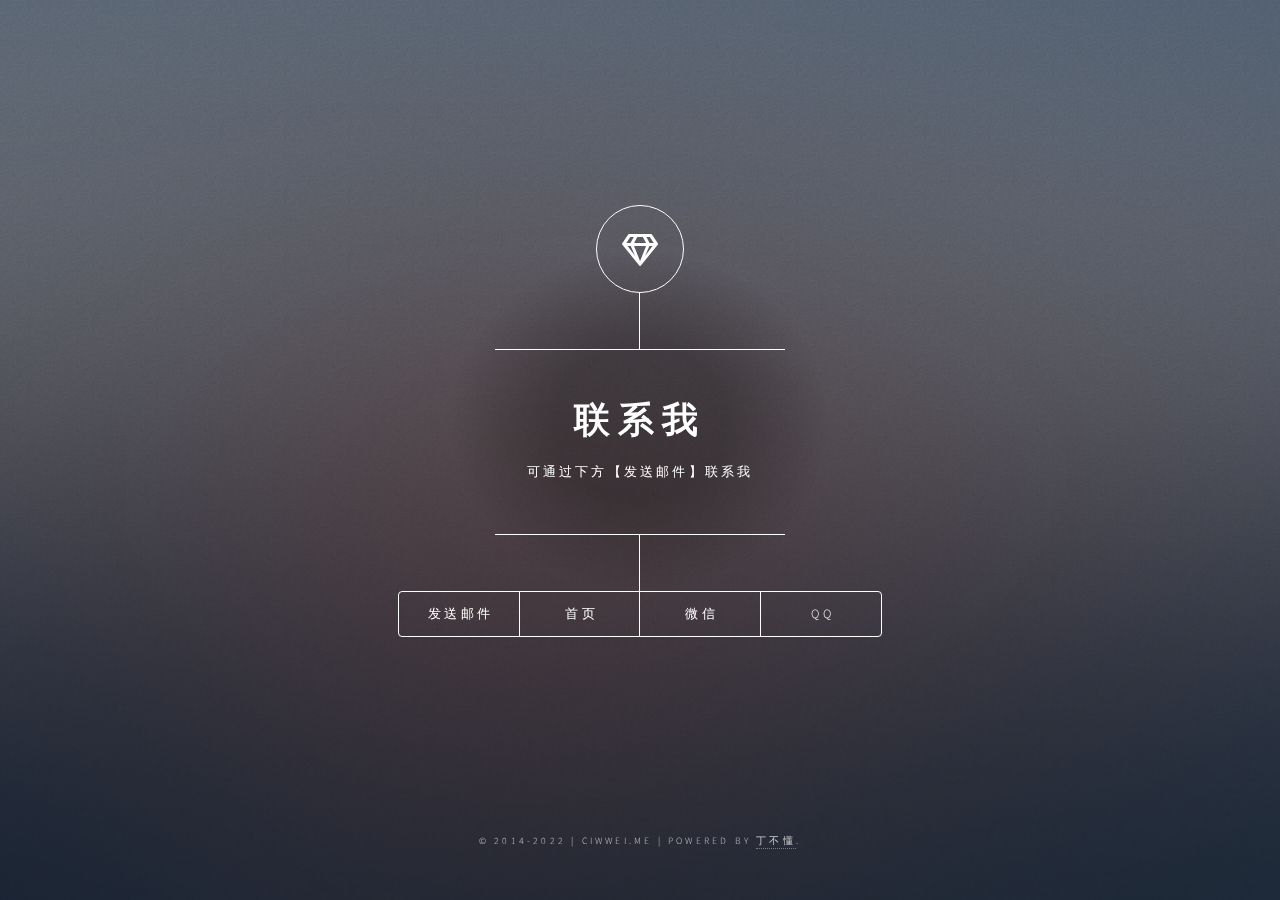
<file: mail/index.html>
<!DOCTYPE HTML>
        <link rel="shortcut icon" type="image/x-icon" href="https://ciwei.me/assets/css/images/weblogo.png">
<!--
	Dimension by HTML5 UP
	html5up.net | @ajlkn
	Free for personal and commercial use under the CCA 3.0 license (html5up.net/license)
-->
<html>
	<head>
		<title>刺猬·ME·联系我</title>
		<meta charset="utf-8" />
		<meta name="viewport" content="width=device-width, initial-scale=1, user-scalable=no" />
		<link rel="stylesheet" href="assets/css/main.css" />
		<noscript><link rel="stylesheet" href="assets/css/noscript.css" /></noscript>
	</head>
	<body class="is-preload">

		<!-- Wrapper -->
			<div id="wrapper">

				<!-- Header -->
					<header id="header">
						<div class="logo">
							<span class="icon fa-gem"></span>
						</div>
						<div class="content">
							<div class="inner">
								<h1>联系我</h1>
								<p>可通过下方【发送邮件】联系我</p>
							</div>
						</div>
						<nav>
							<ul>
								<li><a href="#mail">发送邮件</a></li>
								<li><a href="https://www.ciwei.me">首页</a></li>
								<li><a href="https://www.ciwei.me/wx">微信</a></li>
								<li><a href="https://www.ciwei.me/qq">QQ</a></li>
								<!--<li><a href="#elements">Elements</a></li>-->
							</ul>
						</nav>
					</header>

				<!-- Main -->
					<div id="main">

						<!-- 邮箱 -->
							<article id="mail">
								<h2 class="major">发送邮件</h2>
								<form method="post" action="https://formspree.io/f/mpzbywly">
									<div class="fields">
										<div class="field half">
											<label for="name">姓名</label>
											<input type="text" name="name" id="name" />
										</div>
										<div class="field half">
											<label for="email">你的邮箱</label>
											<input type="text" name="email" id="email" />
										</div>
										<div class="field">
											<label for="message">内容</label>
											<textarea name="message" id="message" rows="4"></textarea>
										</div>
									</div>
									<ul class="actions">
										<li><input type="submit" value="发送消息" class="primary" /></li>
										<li><input type="reset" value="重置" /></li>
									</ul>
								</form>
								<ul class="icons">
									<li><a href="#" class="icon brands fa-twitter"><span class="label">Twitter</span></a></li>
									<li><a href="#" class="icon brands fa-facebook-f"><span class="label">Facebook</span></a></li>
									<li><a href="#" class="icon brands fa-instagram"><span class="label">Instagram</span></a></li>
									<li><a href="#" class="icon brands fa-github"><span class="label">GitHub</span></a></li>
								</ul>
							</article>

						<!-- Elements -->
							<article id="elements">
								<h2 class="major">Elements</h2>

								<section>
									<h3 class="major">Text</h3>
									<p>This is <b>bold</b> and this is <strong>strong</strong>. This is <i>italic</i> and this is <em>emphasized</em>.
									This is <sup>superscript</sup> text and this is <sub>subscript</sub> text.
									This is <u>underlined</u> and this is code: <code>for (;;) { ... }</code>. Finally, <a href="#">this is a link</a>.</p>
									<hr />
									<h2>Heading Level 2</h2>
									<h3>Heading Level 3</h3>
									<h4>Heading Level 4</h4>
									<h5>Heading Level 5</h5>
									<h6>Heading Level 6</h6>
									<hr />
									<h4>Blockquote</h4>
									<blockquote>Fringilla nisl. Donec accumsan interdum nisi, quis tincidunt felis sagittis eget tempus euismod. Vestibulum ante ipsum primis in faucibus vestibulum. Blandit adipiscing eu felis iaculis volutpat ac adipiscing accumsan faucibus. Vestibulum ante ipsum primis in faucibus lorem ipsum dolor sit amet nullam adipiscing eu felis.</blockquote>
									<h4>Preformatted</h4>
									<pre><code>i = 0;

while (!deck.isInOrder()) {
    print 'Iteration ' + i;
    deck.shuffle();
    i++;
}

print 'It took ' + i + ' iterations to sort the deck.';</code></pre>
								</section>

								<section>
									<h3 class="major">Lists</h3>

									<h4>Unordered</h4>
									<ul>
										<li>Dolor pulvinar etiam.</li>
										<li>Sagittis adipiscing.</li>
										<li>Felis enim feugiat.</li>
									</ul>

									<h4>Alternate</h4>
									<ul class="alt">
										<li>Dolor pulvinar etiam.</li>
										<li>Sagittis adipiscing.</li>
										<li>Felis enim feugiat.</li>
									</ul>

									<h4>Ordered</h4>
									<ol>
										<li>Dolor pulvinar etiam.</li>
										<li>Etiam vel felis viverra.</li>
										<li>Felis enim feugiat.</li>
										<li>Dolor pulvinar etiam.</li>
										<li>Etiam vel felis lorem.</li>
										<li>Felis enim et feugiat.</li>
									</ol>
									<h4>Icons</h4>
									<ul class="icons">
										<li><a href="#" class="icon brands fa-twitter"><span class="label">Twitter</span></a></li>
										<li><a href="#" class="icon brands fa-facebook-f"><span class="label">Facebook</span></a></li>
										<li><a href="#" class="icon brands fa-instagram"><span class="label">Instagram</span></a></li>
										<li><a href="#" class="icon brands fa-github"><span class="label">Github</span></a></li>
									</ul>

									<h4>Actions</h4>
									<ul class="actions">
										<li><a href="#" class="button primary">Default</a></li>
										<li><a href="#" class="button">Default</a></li>
									</ul>
									<ul class="actions stacked">
										<li><a href="#" class="button primary">Default</a></li>
										<li><a href="#" class="button">Default</a></li>
									</ul>
								</section>

								<section>
									<h3 class="major">Table</h3>
									<h4>Default</h4>
									<div class="table-wrapper">
										<table>
											<thead>
												<tr>
													<th>Name</th>
													<th>Description</th>
													<th>Price</th>
												</tr>
											</thead>
											<tbody>
												<tr>
													<td>Item One</td>
													<td>Ante turpis integer aliquet porttitor.</td>
													<td>29.99</td>
												</tr>
												<tr>
													<td>Item Two</td>
													<td>Vis ac commodo adipiscing arcu aliquet.</td>
													<td>19.99</td>
												</tr>
												<tr>
													<td>Item Three</td>
													<td> Morbi faucibus arcu accumsan lorem.</td>
													<td>29.99</td>
												</tr>
												<tr>
													<td>Item Four</td>
													<td>Vitae integer tempus condimentum.</td>
													<td>19.99</td>
												</tr>
												<tr>
													<td>Item Five</td>
													<td>Ante turpis integer aliquet porttitor.</td>
													<td>29.99</td>
												</tr>
											</tbody>
											<tfoot>
												<tr>
													<td colspan="2"></td>
													<td>100.00</td>
												</tr>
											</tfoot>
										</table>
									</div>

									<h4>Alternate</h4>
									<div class="table-wrapper">
										<table class="alt">
											<thead>
												<tr>
													<th>Name</th>
													<th>Description</th>
													<th>Price</th>
												</tr>
											</thead>
											<tbody>
												<tr>
													<td>Item One</td>
													<td>Ante turpis integer aliquet porttitor.</td>
													<td>29.99</td>
												</tr>
												<tr>
													<td>Item Two</td>
													<td>Vis ac commodo adipiscing arcu aliquet.</td>
													<td>19.99</td>
												</tr>
												<tr>
													<td>Item Three</td>
													<td> Morbi faucibus arcu accumsan lorem.</td>
													<td>29.99</td>
												</tr>
												<tr>
													<td>Item Four</td>
													<td>Vitae integer tempus condimentum.</td>
													<td>19.99</td>
												</tr>
												<tr>
													<td>Item Five</td>
													<td>Ante turpis integer aliquet porttitor.</td>
													<td>29.99</td>
												</tr>
											</tbody>
											<tfoot>
												<tr>
													<td colspan="2"></td>
													<td>100.00</td>
												</tr>
											</tfoot>
										</table>
									</div>
								</section>

								<section>
									<h3 class="major">Buttons</h3>
									<ul class="actions">
										<li><a href="#" class="button primary">Primary</a></li>
										<li><a href="#" class="button">Default</a></li>
									</ul>
									<ul class="actions">
										<li><a href="#" class="button">Default</a></li>
										<li><a href="#" class="button small">Small</a></li>
									</ul>
									<ul class="actions">
										<li><a href="#" class="button primary icon solid fa-download">Icon</a></li>
										<li><a href="#" class="button icon solid fa-download">Icon</a></li>
									</ul>
									<ul class="actions">
										<li><span class="button primary disabled">Disabled</span></li>
										<li><span class="button disabled">Disabled</span></li>
									</ul>
								</section>

								<section>
									<h3 class="major">Form</h3>
									<form method="post" action="#">
										<div class="fields">
											<div class="field half">
												<label for="demo-name">Name</label>
												<input type="text" name="demo-name" id="demo-name" value="" placeholder="Jane Doe" />
											</div>
											<div class="field half">
												<label for="demo-email">Email</label>
												<input type="email" name="demo-email" id="demo-email" value="" placeholder="jane@untitled.tld" />
											</div>
											<div class="field">
												<label for="demo-category">Category</label>
												<select name="demo-category" id="demo-category">
													<option value="">-</option>
													<option value="1">Manufacturing</option>
													<option value="1">Shipping</option>
													<option value="1">Administration</option>
													<option value="1">Human Resources</option>
												</select>
											</div>
											<div class="field half">
												<input type="radio" id="demo-priority-low" name="demo-priority" checked>
												<label for="demo-priority-low">Low</label>
											</div>
											<div class="field half">
												<input type="radio" id="demo-priority-high" name="demo-priority">
												<label for="demo-priority-high">High</label>
											</div>
											<div class="field half">
												<input type="checkbox" id="demo-copy" name="demo-copy">
												<label for="demo-copy">Email me a copy</label>
											</div>
											<div class="field half">
												<input type="checkbox" id="demo-human" name="demo-human" checked>
												<label for="demo-human">Not a robot</label>
											</div>
											<div class="field">
												<label for="demo-message">Message</label>
												<textarea name="demo-message" id="demo-message" placeholder="Enter your message" rows="6"></textarea>
											</div>
										</div>
										<ul class="actions">
											<li><input type="submit" value="Send Message" class="primary" /></li>
											<li><input type="reset" value="Reset" /></li>
										</ul>
									</form>
								</section>

							</article>

					</div>

				<!-- Footer -->
					<footer id="footer">
						<span class="copyright">&copy; 2014-2022 |  CiwWei.Me |  Powered by  <a href="http://ciwei.me">丁不懂</a>.</span>
					</footer>

			</div>

		<!-- BG -->
			<div id="bg"></div>

		<!-- Scripts -->
			<script src="assets/js/jquery.min.js"></script>
			<script src="assets/js/browser.min.js"></script>
			<script src="assets/js/breakpoints.min.js"></script>
			<script src="assets/js/util.js"></script>
			<script src="assets/js/main.js"></script>

	</body>
</html>
</file>
<file: mail/assets/css/noscript.css>
/*
	Dimension by HTML5 UP
	html5up.net | @ajlkn
	Free for personal and commercial use under the CCA 3.0 license (html5up.net/license)
*/

/* BG */

	body.is-preload #bg:before {
		background-color: transparent;
	}

/* Header */

	body.is-preload #header {
		-moz-filter: none;
		-webkit-filter: none;
		-ms-filter: none;
		filter: none;
	}

		body.is-preload #header > * {
			opacity: 1;
		}

		body.is-preload #header .content .inner {
			max-height: none;
			padding: 3rem 2rem;
			opacity: 1;
		}

/* Main */

	#main article {
		opacity: 1;
		margin: 4rem 0 0 0;
	}
</file>
<file: mail/assets/css/main.css>
@import url(fontawesome-all.min.css);
@import url("https://fonts.googleapis.com/css?family=Source+Sans+Pro:300italic,600italic,300,600");

/*
	Dimension by HTML5 UP
	html5up.net | @ajlkn
	Free for personal and commercial use under the CCA 3.0 license (html5up.net/license)
*/

html, body, div, span, applet, object,
iframe, h1, h2, h3, h4, h5, h6, p, blockquote,
pre, a, abbr, acronym, address, big, cite,
code, del, dfn, em, img, ins, kbd, q, s, samp,
small, strike, strong, sub, sup, tt, var, b,
u, i, center, dl, dt, dd, ol, ul, li, fieldset,
form, label, legend, table, caption, tbody,
tfoot, thead, tr, th, td, article, aside,
canvas, details, embed, figure, figcaption,
footer, header, hgroup, menu, nav, output, ruby,
section, summary, time, mark, audio, video {
	margin: 0;
	padding: 0;
	border: 0;
	font-size: 100%;
	font: inherit;
	vertical-align: baseline;}

article, aside, details, figcaption, figure,
footer, header, hgroup, menu, nav, section {
	display: block;}

body {
	line-height: 1;
}

ol, ul {
	list-style: none;
}

blockquote, q {
	quotes: none;
}

	blockquote:before, blockquote:after, q:before, q:after {
		content: '';
		content: none;
	}

table {
	border-collapse: collapse;
	border-spacing: 0;
}

body {
	-webkit-text-size-adjust: none;
}

mark {
	background-color: transparent;
	color: inherit;
}

input::-moz-focus-inner {
	border: 0;
	padding: 0;
}

input, select, textarea {
	-moz-appearance: none;
	-webkit-appearance: none;
	-ms-appearance: none;
	appearance: none;
}

/* Basic */

	@-ms-viewport {
		width: device-width;
	}

	@media screen and (max-width: 480px) {

		html, body {
			min-width: 320px;
		}

	}

	html {
		box-sizing: border-box;
	}

	*, *:before, *:after {
		box-sizing: inherit;
	}

	body {
		background: #1b1f22;
	}

		body.is-preload *, body.is-preload *:before, body.is-preload *:after {
			-moz-animation: none !important;
			-webkit-animation: none !important;
			-ms-animation: none !important;
			animation: none !important;
			-moz-transition: none !important;
			-webkit-transition: none !important;
			-ms-transition: none !important;
			transition: none !important;
		}

/* Type */

	html {
		font-size: 16pt;
	}

		@media screen and (max-width: 1680px) {

			html {
				font-size: 12pt;
			}

		}

		@media screen and (max-width: 736px) {

			html {
				font-size: 11pt;
			}

		}

		@media screen and (max-width: 360px) {

			html {
				font-size: 10pt;
			}

		}

	body, input, select, textarea {
		color: #ffffff;
		font-family: "Source Sans Pro", sans-serif;
		font-weight: 300;
		font-size: 1rem;
		line-height: 1.65;
	}

	a {
		-moz-transition: color 0.2s ease-in-out, background-color 0.2s ease-in-out, border-bottom-color 0.2s ease-in-out;
		-webkit-transition: color 0.2s ease-in-out, background-color 0.2s ease-in-out, border-bottom-color 0.2s ease-in-out;
		-ms-transition: color 0.2s ease-in-out, background-color 0.2s ease-in-out, border-bottom-color 0.2s ease-in-out;
		transition: color 0.2s ease-in-out, background-color 0.2s ease-in-out, border-bottom-color 0.2s ease-in-out;
		border-bottom: dotted 1px rgba(255, 255, 255, 0.5);
		text-decoration: none;
		color: inherit;
	}

		a:hover {
			border-bottom-color: transparent;
		}

	strong, b {
		color: #ffffff;
		font-weight: 600;
	}

	em, i {
		font-style: italic;
	}

	p {
		margin: 0 0 2rem 0;
	}

	h1, h2, h3, h4, h5, h6 {
		color: #ffffff;
		font-weight: 600;
		line-height: 1.5;
		margin: 0 0 1rem 0;
		text-transform: uppercase;
		letter-spacing: 0.2rem;
	}

		h1 a, h2 a, h3 a, h4 a, h5 a, h6 a {
			color: inherit;
			text-decoration: none;
		}

		h1.major, h2.major, h3.major, h4.major, h5.major, h6.major {
			border-bottom: solid 1px #ffffff;
			width: -moz-max-content;
			width: -webkit-max-content;
			width: -ms-max-content;
			width: max-content;
			padding-bottom: 0.5rem;
			margin: 0 0 2rem 0;
		}

	h1 {
		font-size: 2.25rem;
		line-height: 1.3;
		letter-spacing: 0.5rem;
	}

	h2 {
		font-size: 1.5rem;
		line-height: 1.4;
		letter-spacing: 0.5rem;
	}

	h3 {
		font-size: 1rem;
	}

	h4 {
		font-size: 0.8rem;
	}

	h5 {
		font-size: 0.7rem;
	}

	h6 {
		font-size: 0.6rem;
	}

	@media screen and (max-width: 736px) {

		h1 {
			font-size: 1.75rem;
			line-height: 1.4;
		}

		h2 {
			font-size: 1.25em;
			line-height: 1.5;
		}

	}

	sub {
		font-size: 0.8rem;
		position: relative;
		top: 0.5rem;
	}

	sup {
		font-size: 0.8rem;
		position: relative;
		top: -0.5rem;
	}

	blockquote {
		border-left: solid 4px #ffffff;
		font-style: italic;
		margin: 0 0 2rem 0;
		padding: 0.5rem 0 0.5rem 2rem;
	}

	code {
		background: rgba(255, 255, 255, 0.075);
		border-radius: 4px;
		font-family: "Courier New", monospace;
		font-size: 0.9rem;
		margin: 0 0.25rem;
		padding: 0.25rem 0.65rem;
	}

	pre {
		-webkit-overflow-scrolling: touch;
		font-family: "Courier New", monospace;
		font-size: 0.9rem;
		margin: 0 0 2rem 0;
	}

		pre code {
			display: block;
			line-height: 1.75;
			padding: 1rem 1.5rem;
			overflow-x: auto;
		}

	hr {
		border: 0;
		border-bottom: solid 1px #ffffff;
		margin: 2.75rem 0;
	}

	.align-left {
		text-align: left;
	}

	.align-center {
		text-align: center;
	}

	.align-right {
		text-align: right;
	}

/* Form */

	form {
		margin: 0 0 2rem 0;
	}

		form > :last-child {
			margin-bottom: 0;
		}

		form > .fields {
			display: -moz-flex;
			display: -webkit-flex;
			display: -ms-flex;
			display: flex;
			-moz-flex-wrap: wrap;
			-webkit-flex-wrap: wrap;
			-ms-flex-wrap: wrap;
			flex-wrap: wrap;
			width: calc(100% + 3rem);
			margin: -1.5rem 0 2rem -1.5rem;
		}

			form > .fields > .field {
				-moz-flex-grow: 0;
				-webkit-flex-grow: 0;
				-ms-flex-grow: 0;
				flex-grow: 0;
				-moz-flex-shrink: 0;
				-webkit-flex-shrink: 0;
				-ms-flex-shrink: 0;
				flex-shrink: 0;
				padding: 1.5rem 0 0 1.5rem;
				width: calc(100% - 1.5rem);
			}

				form > .fields > .field.half {
					width: calc(50% - 0.75rem);
				}

				form > .fields > .field.third {
					width: calc(100%/3 - 0.5rem);
				}

				form > .fields > .field.quarter {
					width: calc(25% - 0.375rem);
				}

		@media screen and (max-width: 480px) {

			form > .fields {
				width: calc(100% + 3rem);
				margin: -1.5rem 0 2rem -1.5rem;
			}

				form > .fields > .field {
					padding: 1.5rem 0 0 1.5rem;
					width: calc(100% - 1.5rem);
				}

					form > .fields > .field.half {
						width: calc(100% - 1.5rem);
					}

					form > .fields > .field.third {
						width: calc(100% - 1.5rem);
					}

					form > .fields > .field.quarter {
						width: calc(100% - 1.5rem);
					}

		}

	label {
		color: #ffffff;
		display: block;
		font-size: 0.8rem;
		font-weight: 300;
		letter-spacing: 0.2rem;
		line-height: 1.5;
		margin: 0 0 1rem 0;
		text-transform: uppercase;
	}

	input[type="text"],
	input[type="password"],
	input[type="email"],
	input[type="tel"],
	select,
	textarea {
		-moz-appearance: none;
		-webkit-appearance: none;
		-ms-appearance: none;
		appearance: none;
		-moz-transition: border-color 0.2s ease-in-out, box-shadow 0.2s ease-in-out, background-color 0.2s ease-in-out;
		-webkit-transition: border-color 0.2s ease-in-out, box-shadow 0.2s ease-in-out, background-color 0.2s ease-in-out;
		-ms-transition: border-color 0.2s ease-in-out, box-shadow 0.2s ease-in-out, background-color 0.2s ease-in-out;
		transition: border-color 0.2s ease-in-out, box-shadow 0.2s ease-in-out, background-color 0.2s ease-in-out;
		background-color: transparent;
		border-radius: 4px;
		border: solid 1px #ffffff;
		color: inherit;
		display: block;
		outline: 0;
		padding: 0 1rem;
		text-decoration: none;
		width: 100%;
	}

		input[type="text"]:invalid,
		input[type="password"]:invalid,
		input[type="email"]:invalid,
		input[type="tel"]:invalid,
		select:invalid,
		textarea:invalid {
			box-shadow: none;
		}

		input[type="text"]:focus,
		input[type="password"]:focus,
		input[type="email"]:focus,
		input[type="tel"]:focus,
		select:focus,
		textarea:focus {
			background: rgba(255, 255, 255, 0.075);
			border-color: #ffffff;
			box-shadow: 0 0 0 1px #ffffff;
		}

	select {
		background-image: url("data:image/svg+xml;charset=utf8,%3Csvg xmlns='http://www.w3.org/2000/svg' width='40' height='40' preserveAspectRatio='none' viewBox='0 0 40 40'%3E%3Cpath d='M9.4,12.3l10.4,10.4l10.4-10.4c0.2-0.2,0.5-0.4,0.9-0.4c0.3,0,0.6,0.1,0.9,0.4l3.3,3.3c0.2,0.2,0.4,0.5,0.4,0.9 c0,0.4-0.1,0.6-0.4,0.9L20.7,31.9c-0.2,0.2-0.5,0.4-0.9,0.4c-0.3,0-0.6-0.1-0.9-0.4L4.3,17.3c-0.2-0.2-0.4-0.5-0.4-0.9 c0-0.4,0.1-0.6,0.4-0.9l3.3-3.3c0.2-0.2,0.5-0.4,0.9-0.4S9.1,12.1,9.4,12.3z' fill='%23ffffff' /%3E%3C/svg%3E");
		background-size: 1.25rem;
		background-repeat: no-repeat;
		background-position: calc(100% - 1rem) center;
		height: 2.75rem;
		padding-right: 2.75rem;
		text-overflow: ellipsis;
	}

		select option {
			color: #ffffff;
			background: #1b1f22;
		}

		select:focus::-ms-value {
			background-color: transparent;
		}

		select::-ms-expand {
			display: none;
		}

	input[type="text"],
	input[type="password"],
	input[type="email"],
	select {
		height: 2.75rem;
	}

	textarea {
		padding: 0.75rem 1rem;
	}

	input[type="checkbox"],
	input[type="radio"] {
		-moz-appearance: none;
		-webkit-appearance: none;
		-ms-appearance: none;
		appearance: none;
		display: block;
		float: left;
		margin-right: -2rem;
		opacity: 0;
		width: 1rem;
		z-index: -1;
	}

		input[type="checkbox"] + label,
		input[type="radio"] + label {
			text-decoration: none;
			-moz-user-select: none;
			-webkit-user-select: none;
			-ms-user-select: none;
			user-select: none;
			color: #ffffff;
			cursor: pointer;
			display: inline-block;
			font-size: 0.8rem;
			font-weight: 300;
			margin: 0 0 0.5rem 0;
			padding-left: 2.65rem;
			padding-right: 0.75rem;
			position: relative;
		}

			input[type="checkbox"] + label:before,
			input[type="radio"] + label:before {
				-moz-osx-font-smoothing: grayscale;
				-webkit-font-smoothing: antialiased;
				display: inline-block;
				font-style: normal;
				font-variant: normal;
				text-rendering: auto;
				line-height: 1;
				text-transform: none !important;
				font-family: 'Font Awesome 5 Free';
				font-weight: 900;
			}

			input[type="checkbox"] + label:before,
			input[type="radio"] + label:before {
				-moz-transition: border-color 0.2s ease-in-out, box-shadow 0.2s ease-in-out, background-color 0.2s ease-in-out;
				-webkit-transition: border-color 0.2s ease-in-out, box-shadow 0.2s ease-in-out, background-color 0.2s ease-in-out;
				-ms-transition: border-color 0.2s ease-in-out, box-shadow 0.2s ease-in-out, background-color 0.2s ease-in-out;
				transition: border-color 0.2s ease-in-out, box-shadow 0.2s ease-in-out, background-color 0.2s ease-in-out;
				border-radius: 4px;
				border: solid 1px #ffffff;
				content: '';
				display: inline-block;
				height: 1.65rem;
				left: 0;
				line-height: 1.65rem;
				position: absolute;
				text-align: center;
				top: -0.15rem;
				width: 1.65rem;
			}

		input[type="checkbox"]:checked + label:before,
		input[type="radio"]:checked + label:before {
			background: #ffffff !important;
			border-color: #ffffff !important;
			color: #1b1f22;
			content: '\f00c';
		}

		input[type="checkbox"]:focus + label:before,
		input[type="radio"]:focus + label:before {
			background: rgba(255, 255, 255, 0.075);
			border-color: #ffffff;
			box-shadow: 0 0 0 1px #ffffff;
		}

	input[type="checkbox"] + label:before {
		border-radius: 4px;
	}

	input[type="radio"] + label:before {
		border-radius: 100%;
	}

	::-webkit-input-placeholder {
		color: rgba(255, 255, 255, 0.5) !important;
		opacity: 1.0;
	}

	:-moz-placeholder {
		color: rgba(255, 255, 255, 0.5) !important;
		opacity: 1.0;
	}

	::-moz-placeholder {
		color: rgba(255, 255, 255, 0.5) !important;
		opacity: 1.0;
	}

	:-ms-input-placeholder {
		color: rgba(255, 255, 255, 0.5) !important;
		opacity: 1.0;
	}

	.formerize-placeholder {
		color: rgba(255, 255, 255, 0.5) !important;
		opacity: 1.0;
	}

/* Box */

	.box {
		border-radius: 4px;
		border: solid 1px #ffffff;
		margin-bottom: 2rem;
		padding: 1.5em;
	}

		.box > :last-child,
		.box > :last-child > :last-child,
		.box > :last-child > :last-child > :last-child {
			margin-bottom: 0;
		}

		.box.alt {
			border: 0;
			border-radius: 0;
			padding: 0;
		}

/* Icon */

	.icon {
		text-decoration: none;
		border-bottom: none;
		position: relative;
	}

		.icon:before {
			-moz-osx-font-smoothing: grayscale;
			-webkit-font-smoothing: antialiased;
			display: inline-block;
			font-style: normal;
			font-variant: normal;
			text-rendering: auto;
			line-height: 1;
			text-transform: none !important;
			font-family: 'Font Awesome 5 Free';
			font-weight: 400;
		}

		.icon > .label {
			display: none;
		}

		.icon:before {
			line-height: inherit;
		}

		.icon.solid:before {
			font-weight: 900;
		}

		.icon.brands:before {
			font-family: 'Font Awesome 5 Brands';
		}

/* Image */

	.image {
		border-radius: 4px;
		border: 0;
		display: inline-block;
		position: relative;
	}

		.image:before {
			pointer-events: none;
			background-image: url("../../images/overlay.png");
			background-color: rgba(19, 21, 25, 0.5);
			border-radius: 4px;
			content: '';
			display: block;
			height: 100%;
			left: 0;
			opacity: 0.5;
			position: absolute;
			top: 0;
			width: 100%;
		}

		.image img {
			border-radius: 4px;
			display: block;
		}

		.image.left, .image.right {
			max-width: 40%;
		}

			.image.left img, .image.right img {
				width: 100%;
			}

		.image.left {
			float: left;
			padding: 0 1.5em 1em 0;
			top: 0.25em;
		}

		.image.right {
			float: right;
			padding: 0 0 1em 1.5em;
			top: 0.25em;
		}

		.image.fit {
			display: block;
			margin: 0 0 2rem 0;
			width: 100%;
		}

			.image.fit img {
				width: 100%;
			}

		.image.main {
			display: block;
			margin: 2.5rem 0;
			width: 100%;
		}

			.image.main img {
				width: 100%;
			}

		@media screen and (max-width: 736px) {

			.image.main {
				margin: 2rem 0;
			}

		}

		@media screen and (max-width: 480px) {

			.image.main {
				margin: 1.5rem 0;
			}

		}

/* List */

	ol {
		list-style: decimal;
		margin: 0 0 2rem 0;
		padding-left: 1.25em;
	}

		ol li {
			padding-left: 0.25em;
		}

	ul {
		list-style: disc;
		margin: 0 0 2rem 0;
		padding-left: 1em;
	}

		ul li {
			padding-left: 0.5em;
		}

		ul.alt {
			list-style: none;
			padding-left: 0;
		}

			ul.alt li {
				border-top: solid 1px #ffffff;
				padding: 0.5em 0;
			}

				ul.alt li:first-child {
					border-top: 0;
					padding-top: 0;
				}

	dl {
		margin: 0 0 2rem 0;
	}

		dl dt {
			display: block;
			font-weight: 600;
			margin: 0 0 1rem 0;
		}

		dl dd {
			margin-left: 2rem;
		}

/* Actions */

	ul.actions {
		display: -moz-flex;
		display: -webkit-flex;
		display: -ms-flex;
		display: flex;
		cursor: default;
		list-style: none;
		margin-left: -1rem;
		padding-left: 0;
	}

		ul.actions li {
			padding: 0 0 0 1rem;
			vertical-align: middle;
		}

		ul.actions.special {
			-moz-justify-content: center;
			-webkit-justify-content: center;
			-ms-justify-content: center;
			justify-content: center;
			width: 100%;
			margin-left: 0;
		}

			ul.actions.special li:first-child {
				padding-left: 0;
			}

		ul.actions.stacked {
			-moz-flex-direction: column;
			-webkit-flex-direction: column;
			-ms-flex-direction: column;
			flex-direction: column;
			margin-left: 0;
		}

			ul.actions.stacked li {
				padding: 1.3rem 0 0 0;
			}

				ul.actions.stacked li:first-child {
					padding-top: 0;
				}

		ul.actions.fit {
			width: calc(100% + 1rem);
		}

			ul.actions.fit li {
				-moz-flex-grow: 1;
				-webkit-flex-grow: 1;
				-ms-flex-grow: 1;
				flex-grow: 1;
				-moz-flex-shrink: 1;
				-webkit-flex-shrink: 1;
				-ms-flex-shrink: 1;
				flex-shrink: 1;
				width: 100%;
			}

				ul.actions.fit li > * {
					width: 100%;
				}

			ul.actions.fit.stacked {
				width: 100%;
			}

		@media screen and (max-width: 480px) {

			ul.actions:not(.fixed) {
				-moz-flex-direction: column;
				-webkit-flex-direction: column;
				-ms-flex-direction: column;
				flex-direction: column;
				margin-left: 0;
				width: 100% !important;
			}

				ul.actions:not(.fixed) li {
					-moz-flex-grow: 1;
					-webkit-flex-grow: 1;
					-ms-flex-grow: 1;
					flex-grow: 1;
					-moz-flex-shrink: 1;
					-webkit-flex-shrink: 1;
					-ms-flex-shrink: 1;
					flex-shrink: 1;
					padding: 1rem 0 0 0;
					text-align: center;
					width: 100%;
				}

					ul.actions:not(.fixed) li > * {
						width: 100%;
					}

					ul.actions:not(.fixed) li:first-child {
						padding-top: 0;
					}

					ul.actions:not(.fixed) li input[type="submit"],
					ul.actions:not(.fixed) li input[type="reset"],
					ul.actions:not(.fixed) li input[type="button"],
					ul.actions:not(.fixed) li button,
					ul.actions:not(.fixed) li .button {
						width: 100%;
					}

						ul.actions:not(.fixed) li input[type="submit"].icon:before,
						ul.actions:not(.fixed) li input[type="reset"].icon:before,
						ul.actions:not(.fixed) li input[type="button"].icon:before,
						ul.actions:not(.fixed) li button.icon:before,
						ul.actions:not(.fixed) li .button.icon:before {
							margin-left: -0.5em;
						}

		}

/* Icons */

	ul.icons {
		cursor: default;
		list-style: none;
		padding-left: 0;
	}

		ul.icons li {
			display: inline-block;
			padding: 0 0.75em 0 0;
		}

			ul.icons li:last-child {
				padding-right: 0;
			}

			ul.icons li a {
				border-radius: 100%;
				box-shadow: inset 0 0 0 1px #ffffff;
				display: inline-block;
				height: 2.25rem;
				line-height: 2.25rem;
				text-align: center;
				width: 2.25rem;
			}

				ul.icons li a:hover {
					background-color: rgba(255, 255, 255, 0.075);
				}

				ul.icons li a:active {
					background-color: rgba(255, 255, 255, 0.175);
				}

/* Table */

	.table-wrapper {
		-webkit-overflow-scrolling: touch;
		overflow-x: auto;
	}

	table {
		margin: 0 0 2rem 0;
		width: 100%;
	}

		table tbody tr {
			border: solid 1px #ffffff;
			border-left: 0;
			border-right: 0;
		}

			table tbody tr:nth-child(2n + 1) {
				background-color: rgba(255, 255, 255, 0.075);
			}

		table td {
			padding: 0.75em 0.75em;
		}

		table th {
			color: #ffffff;
			font-size: 0.9em;
			font-weight: 600;
			padding: 0 0.75em 0.75em 0.75em;
			text-align: left;
		}

		table thead {
			border-bottom: solid 2px #ffffff;
		}

		table tfoot {
			border-top: solid 2px #ffffff;
		}

		table.alt {
			border-collapse: separate;
		}

			table.alt tbody tr td {
				border: solid 1px #ffffff;
				border-left-width: 0;
				border-top-width: 0;
			}

				table.alt tbody tr td:first-child {
					border-left-width: 1px;
				}

			table.alt tbody tr:first-child td {
				border-top-width: 1px;
			}

			table.alt thead {
				border-bottom: 0;
			}

			table.alt tfoot {
				border-top: 0;
			}

/* Button */

	input[type="submit"],
	input[type="reset"],
	input[type="button"],
	button,
	.button {
		-moz-appearance: none;
		-webkit-appearance: none;
		-ms-appearance: none;
		appearance: none;
		-moz-transition: background-color 0.2s ease-in-out, color 0.2s ease-in-out;
		-webkit-transition: background-color 0.2s ease-in-out, color 0.2s ease-in-out;
		-ms-transition: background-color 0.2s ease-in-out, color 0.2s ease-in-out;
		transition: background-color 0.2s ease-in-out, color 0.2s ease-in-out;
		background-color: transparent;
		border-radius: 4px;
		border: 0;
		box-shadow: inset 0 0 0 1px #ffffff;
		color: #ffffff !important;
		cursor: pointer;
		display: inline-block;
		font-size: 0.8rem;
		font-weight: 300;
		height: 2.75rem;
		letter-spacing: 0.2rem;
		line-height: 2.75rem;
		outline: 0;
		padding: 0 1.25rem 0 1.35rem;
		text-align: center;
		text-decoration: none;
		text-transform: uppercase;
		white-space: nowrap;
	}

		input[type="submit"]:hover,
		input[type="reset"]:hover,
		input[type="button"]:hover,
		button:hover,
		.button:hover {
			background-color: rgba(255, 255, 255, 0.075);
		}

		input[type="submit"]:active,
		input[type="reset"]:active,
		input[type="button"]:active,
		button:active,
		.button:active {
			background-color: rgba(255, 255, 255, 0.175);
		}

		input[type="submit"].icon:before,
		input[type="reset"].icon:before,
		input[type="button"].icon:before,
		button.icon:before,
		.button.icon:before {
			margin-right: 0.5em;
		}

		input[type="submit"].fit,
		input[type="reset"].fit,
		input[type="button"].fit,
		button.fit,
		.button.fit {
			width: 100%;
		}

		input[type="submit"].small,
		input[type="reset"].small,
		input[type="button"].small,
		button.small,
		.button.small {
			font-size: 0.6rem;
			height: 2.0625rem;
			line-height: 2.0625rem;
		}

		input[type="submit"].primary,
		input[type="reset"].primary,
		input[type="button"].primary,
		button.primary,
		.button.primary {
			background-color: #ffffff;
			color: #1b1f22 !important;
			font-weight: 600;
		}

		input[type="submit"].disabled, input[type="submit"]:disabled,
		input[type="reset"].disabled,
		input[type="reset"]:disabled,
		input[type="button"].disabled,
		input[type="button"]:disabled,
		button.disabled,
		button:disabled,
		.button.disabled,
		.button:disabled {
			pointer-events: none;
			cursor: default;
			opacity: 0.25;
		}

	input[type="submit"],
	input[type="reset"],
	input[type="button"],
	button {
		line-height: calc(2.75rem - 2px);
	}

/* BG */

	#bg {
		-moz-transform: scale(1.0);
		-webkit-transform: scale(1.0);
		-ms-transform: scale(1.0);
		transform: scale(1.0);
		-webkit-backface-visibility: hidden;
		position: fixed;
		top: 0;
		left: 0;
		width: 100%;
		height: 100vh;
		z-index: 1;
	}

		#bg:before, #bg:after {
			content: '';
			display: block;
			position: absolute;
			top: 0;
			left: 0;
			width: 100%;
			height: 100%;
		}

		#bg:before {
			-moz-transition: background-color 2.5s ease-in-out;
			-webkit-transition: background-color 2.5s ease-in-out;
			-ms-transition: background-color 2.5s ease-in-out;
			transition: background-color 2.5s ease-in-out;
			-moz-transition-delay: 0.75s;
			-webkit-transition-delay: 0.75s;
			-ms-transition-delay: 0.75s;
			transition-delay: 0.75s;
			background-image: linear-gradient(to top, rgba(19, 21, 25, 0.5), rgba(19, 21, 25, 0.5)), url("../../images/overlay.png");
			background-size: auto, 256px 256px;
			background-position: center, center;
			background-repeat: no-repeat, repeat;
			z-index: 2;
		}

		#bg:after {
			-moz-transform: scale(1.125);
			-webkit-transform: scale(1.125);
			-ms-transform: scale(1.125);
			transform: scale(1.125);
			-moz-transition: -moz-transform 0.325s ease-in-out, -moz-filter 0.325s ease-in-out;
			-webkit-transition: -webkit-transform 0.325s ease-in-out, -webkit-filter 0.325s ease-in-out;
			-ms-transition: -ms-transform 0.325s ease-in-out, -ms-filter 0.325s ease-in-out;
			transition: transform 0.325s ease-in-out, filter 0.325s ease-in-out;
			background-image: url("../../images/bg.jpg");
			background-position: center;
			background-size: cover;
			background-repeat: no-repeat;
			z-index: 1;
		}

		body.is-article-visible #bg:after {
			-moz-transform: scale(1.0825);
			-webkit-transform: scale(1.0825);
			-ms-transform: scale(1.0825);
			transform: scale(1.0825);
			-moz-filter: blur(0.2rem);
			-webkit-filter: blur(0.2rem);
			-ms-filter: blur(0.2rem);
			filter: blur(0.2rem);
		}

		body.is-preload #bg:before {
			background-color: #000000;
		}

/* Wrapper */

	#wrapper {
		display: -moz-flex;
		display: -webkit-flex;
		display: -ms-flex;
		display: flex;
		-moz-flex-direction: column;
		-webkit-flex-direction: column;
		-ms-flex-direction: column;
		flex-direction: column;
		-moz-align-items: center;
		-webkit-align-items: center;
		-ms-align-items: center;
		align-items: center;
		-moz-justify-content: space-between;
		-webkit-justify-content: space-between;
		-ms-justify-content: space-between;
		justify-content: space-between;
		position: relative;
		min-height: 100vh;
		width: 100%;
		padding: 4rem 2rem;
		z-index: 3;
	}

		#wrapper:before {
			content: '';
			display: block;
		}

		@media screen and (max-width: 1680px) {

			#wrapper {
				padding: 3rem 2rem;
			}

		}

		@media screen and (max-width: 736px) {

			#wrapper {
				padding: 2rem 1rem;
			}

		}

		@media screen and (max-width: 480px) {

			#wrapper {
				padding: 1rem;
			}

		}

/* Header */

	#header {
		display: -moz-flex;
		display: -webkit-flex;
		display: -ms-flex;
		display: flex;
		-moz-flex-direction: column;
		-webkit-flex-direction: column;
		-ms-flex-direction: column;
		flex-direction: column;
		-moz-align-items: center;
		-webkit-align-items: center;
		-ms-align-items: center;
		align-items: center;
		-moz-transition: -moz-transform 0.325s ease-in-out, -moz-filter 0.325s ease-in-out, opacity 0.325s ease-in-out;
		-webkit-transition: -webkit-transform 0.325s ease-in-out, -webkit-filter 0.325s ease-in-out, opacity 0.325s ease-in-out;
		-ms-transition: -ms-transform 0.325s ease-in-out, -ms-filter 0.325s ease-in-out, opacity 0.325s ease-in-out;
		transition: transform 0.325s ease-in-out, filter 0.325s ease-in-out, opacity 0.325s ease-in-out;
		background-image: -moz-radial-gradient(rgba(0, 0, 0, 0.25) 25%, rgba(0, 0, 0, 0) 55%);
		background-image: -webkit-radial-gradient(rgba(0, 0, 0, 0.25) 25%, rgba(0, 0, 0, 0) 55%);
		background-image: -ms-radial-gradient(rgba(0, 0, 0, 0.25) 25%, rgba(0, 0, 0, 0) 55%);
		background-image: radial-gradient(rgba(0, 0, 0, 0.25) 25%, rgba(0, 0, 0, 0) 55%);
		max-width: 100%;
		text-align: center;
	}

		#header > * {
			-moz-transition: opacity 0.325s ease-in-out;
			-webkit-transition: opacity 0.325s ease-in-out;
			-ms-transition: opacity 0.325s ease-in-out;
			transition: opacity 0.325s ease-in-out;
			position: relative;
			margin-top: 3.5rem;
		}

			#header > *:before {
				content: '';
				display: block;
				position: absolute;
				top: calc(-3.5rem - 1px);
				left: calc(50% - 1px);
				width: 1px;
				height: calc(3.5rem + 1px);
				background: #ffffff;
			}

		#header > :first-child {
			margin-top: 0;
		}

			#header > :first-child:before {
				display: none;
			}

		#header .logo {
			width: 5.5rem;
			height: 5.5rem;
			line-height: 5.5rem;
			border: solid 1px #ffffff;
			border-radius: 100%;
		}

			#header .logo .icon:before {
				font-size: 2rem;
			}

		#header .content {
			border-style: solid;
			border-color: #ffffff;
			border-top-width: 1px;
			border-bottom-width: 1px;
			max-width: 100%;
		}

			#header .content .inner {
				-moz-transition: max-height 0.75s ease, padding 0.75s ease, opacity 0.325s ease-in-out;
				-webkit-transition: max-height 0.75s ease, padding 0.75s ease, opacity 0.325s ease-in-out;
				-ms-transition: max-height 0.75s ease, padding 0.75s ease, opacity 0.325s ease-in-out;
				transition: max-height 0.75s ease, padding 0.75s ease, opacity 0.325s ease-in-out;
				-moz-transition-delay: 0.25s;
				-webkit-transition-delay: 0.25s;
				-ms-transition-delay: 0.25s;
				transition-delay: 0.25s;
				padding: 3rem 2rem;
				max-height: 40rem;
				overflow: hidden;
			}

				#header .content .inner > :last-child {
					margin-bottom: 0;
				}

			#header .content p {
				text-transform: uppercase;
				letter-spacing: 0.2rem;
				font-size: 0.8rem;
				line-height: 2;
			}

		#header nav ul {
			display: -moz-flex;
			display: -webkit-flex;
			display: -ms-flex;
			display: flex;
			margin-bottom: 0;
			list-style: none;
			padding-left: 0;
			border: solid 1px #ffffff;
			border-radius: 4px;
		}

			#header nav ul li {
				padding-left: 0;
				border-left: solid 1px #ffffff;
			}

				#header nav ul li:first-child {
					border-left: 0;
				}

				#header nav ul li a {
					display: block;
					min-width: 7.5rem;
					height: 2.75rem;
					line-height: 2.75rem;
					padding: 0 1.25rem 0 1.45rem;
					text-transform: uppercase;
					letter-spacing: 0.2rem;
					font-size: 0.8rem;
					border-bottom: 0;
				}

					#header nav ul li a:hover {
						background-color: rgba(255, 255, 255, 0.075);
					}

					#header nav ul li a:active {
						background-color: rgba(255, 255, 255, 0.175);
					}

		#header nav.use-middle:after {
			content: '';
			display: block;
			position: absolute;
			top: 0;
			left: calc(50% - 1px);
			width: 1px;
			height: 100%;
			background: #ffffff;
		}

		#header nav.use-middle ul li.is-middle {
			border-left: 0;
		}

		body.is-article-visible #header {
			-moz-transform: scale(0.95);
			-webkit-transform: scale(0.95);
			-ms-transform: scale(0.95);
			transform: scale(0.95);
			-moz-filter: blur(0.1rem);
			-webkit-filter: blur(0.1rem);
			-ms-filter: blur(0.1rem);
			filter: blur(0.1rem);
			opacity: 0;
		}

		body.is-preload #header {
			-moz-filter: blur(0.125rem);
			-webkit-filter: blur(0.125rem);
			-ms-filter: blur(0.125rem);
			filter: blur(0.125rem);
		}

			body.is-preload #header > * {
				opacity: 0;
			}

			body.is-preload #header .content .inner {
				max-height: 0;
				padding-top: 0;
				padding-bottom: 0;
				opacity: 0;
			}

		@media screen and (max-width: 980px) {

			#header .content p br {
				display: none;
			}

		}

		@media screen and (max-width: 736px) {

			#header > * {
				margin-top: 2rem;
			}

				#header > *:before {
					top: calc(-2rem - 1px);
					height: calc(2rem + 1px);
				}

			#header .logo {
				width: 4.75rem;
				height: 4.75rem;
				line-height: 4.75rem;
			}

				#header .logo .icon:before {
					font-size: 1.75rem;
				}

			#header .content .inner {
				padding: 2.5rem 1rem;
			}

			#header .content p {
				line-height: 1.875;
			}

		}

		@media screen and (max-width: 480px) {

			#header {
				padding: 1.5rem 0;
			}

				#header .content .inner {
					padding: 2.5rem 0;
				}

				#header nav ul {
					-moz-flex-direction: column;
					-webkit-flex-direction: column;
					-ms-flex-direction: column;
					flex-direction: column;
					min-width: 10rem;
					max-width: 100%;
				}

					#header nav ul li {
						border-left: 0;
						border-top: solid 1px #ffffff;
					}

						#header nav ul li:first-child {
							border-top: 0;
						}

						#header nav ul li a {
							height: 3rem;
							line-height: 3rem;
							min-width: 0;
							width: 100%;
						}

				#header nav.use-middle:after {
					display: none;
				}

		}

/* Main */

	#main {
		-moz-flex-grow: 1;
		-webkit-flex-grow: 1;
		-ms-flex-grow: 1;
		flex-grow: 1;
		-moz-flex-shrink: 1;
		-webkit-flex-shrink: 1;
		-ms-flex-shrink: 1;
		flex-shrink: 1;
		display: -moz-flex;
		display: -webkit-flex;
		display: -ms-flex;
		display: flex;
		-moz-align-items: center;
		-webkit-align-items: center;
		-ms-align-items: center;
		align-items: center;
		-moz-justify-content: center;
		-webkit-justify-content: center;
		-ms-justify-content: center;
		justify-content: center;
		-moz-flex-direction: column;
		-webkit-flex-direction: column;
		-ms-flex-direction: column;
		flex-direction: column;
		position: relative;
		max-width: 100%;
		z-index: 3;
	}

		#main article {
			-moz-transform: translateY(0.25rem);
			-webkit-transform: translateY(0.25rem);
			-ms-transform: translateY(0.25rem);
			transform: translateY(0.25rem);
			-moz-transition: opacity 0.325s ease-in-out, -moz-transform 0.325s ease-in-out;
			-webkit-transition: opacity 0.325s ease-in-out, -webkit-transform 0.325s ease-in-out;
			-ms-transition: opacity 0.325s ease-in-out, -ms-transform 0.325s ease-in-out;
			transition: opacity 0.325s ease-in-out, transform 0.325s ease-in-out;
			padding: 4.5rem 2.5rem 1.5rem 2.5rem ;
			position: relative;
			width: 40rem;
			max-width: 100%;
			background-color: rgba(27, 31, 34, 0.85);
			border-radius: 4px;
			opacity: 0;
		}

			#main article.active {
				-moz-transform: translateY(0);
				-webkit-transform: translateY(0);
				-ms-transform: translateY(0);
				transform: translateY(0);
				opacity: 1;
			}

			#main article .close {
				display: block;
				position: absolute;
				top: 0;
				right: 0;
				width: 4rem;
				height: 4rem;
				cursor: pointer;
				text-indent: 4rem;
				overflow: hidden;
				white-space: nowrap;
			}

				#main article .close:before {
					-moz-transition: background-color 0.2s ease-in-out;
					-webkit-transition: background-color 0.2s ease-in-out;
					-ms-transition: background-color 0.2s ease-in-out;
					transition: background-color 0.2s ease-in-out;
					content: '';
					display: block;
					position: absolute;
					top: 0.75rem;
					left: 0.75rem;
					width: 2.5rem;
					height: 2.5rem;
					border-radius: 100%;
					background-position: center;
					background-image: url("data:image/svg+xml;charset=utf8,%3Csvg xmlns='http://www.w3.org/2000/svg' xmlns:xlink='http://www.w3.org/1999/xlink' width='20px' height='20px' viewBox='0 0 20 20' zoomAndPan='disable'%3E%3Cstyle%3Eline %7B stroke: %23ffffff%3B stroke-width: 1%3B %7D%3C/style%3E%3Cline x1='2' y1='2' x2='18' y2='18' /%3E%3Cline x1='18' y1='2' x2='2' y2='18' /%3E%3C/svg%3E");
					background-size: 20px 20px;
					background-repeat: no-repeat;
				}

				#main article .close:hover:before {
					background-color: rgba(255, 255, 255, 0.075);
				}

				#main article .close:active:before {
					background-color: rgba(255, 255, 255, 0.175);
				}

		@media screen and (max-width: 736px) {

			#main article {
				padding: 3.5rem 2rem 0.5rem 2rem ;
			}

				#main article .close:before {
					top: 0.875rem;
					left: 0.875rem;
					width: 2.25rem;
					height: 2.25rem;
					background-size: 14px 14px;
				}

		}

		@media screen and (max-width: 480px) {

			#main article {
				padding: 3rem 1.5rem 0.5rem 1.5rem ;
			}

		}

/* Footer */

	#footer {
		-moz-transition: -moz-transform 0.325s ease-in-out, -moz-filter 0.325s ease-in-out, opacity 0.325s ease-in-out;
		-webkit-transition: -webkit-transform 0.325s ease-in-out, -webkit-filter 0.325s ease-in-out, opacity 0.325s ease-in-out;
		-ms-transition: -ms-transform 0.325s ease-in-out, -ms-filter 0.325s ease-in-out, opacity 0.325s ease-in-out;
		transition: transform 0.325s ease-in-out, filter 0.325s ease-in-out, opacity 0.325s ease-in-out;
		width: 100%;
		max-width: 100%;
		margin-top: 2rem;
		text-align: center;
	}

		#footer .copyright {
			letter-spacing: 0.2rem;
			font-size: 0.6rem;
			opacity: 0.75;
			margin-bottom: 0;
			text-transform: uppercase;
		}

		body.is-article-visible #footer {
			-moz-transform: scale(0.95);
			-webkit-transform: scale(0.95);
			-ms-transform: scale(0.95);
			transform: scale(0.95);
			-moz-filter: blur(0.1rem);
			-webkit-filter: blur(0.1rem);
			-ms-filter: blur(0.1rem);
			filter: blur(0.1rem);
			opacity: 0;
		}

		body.is-preload #footer {
			opacity: 0;
		}
</file>
